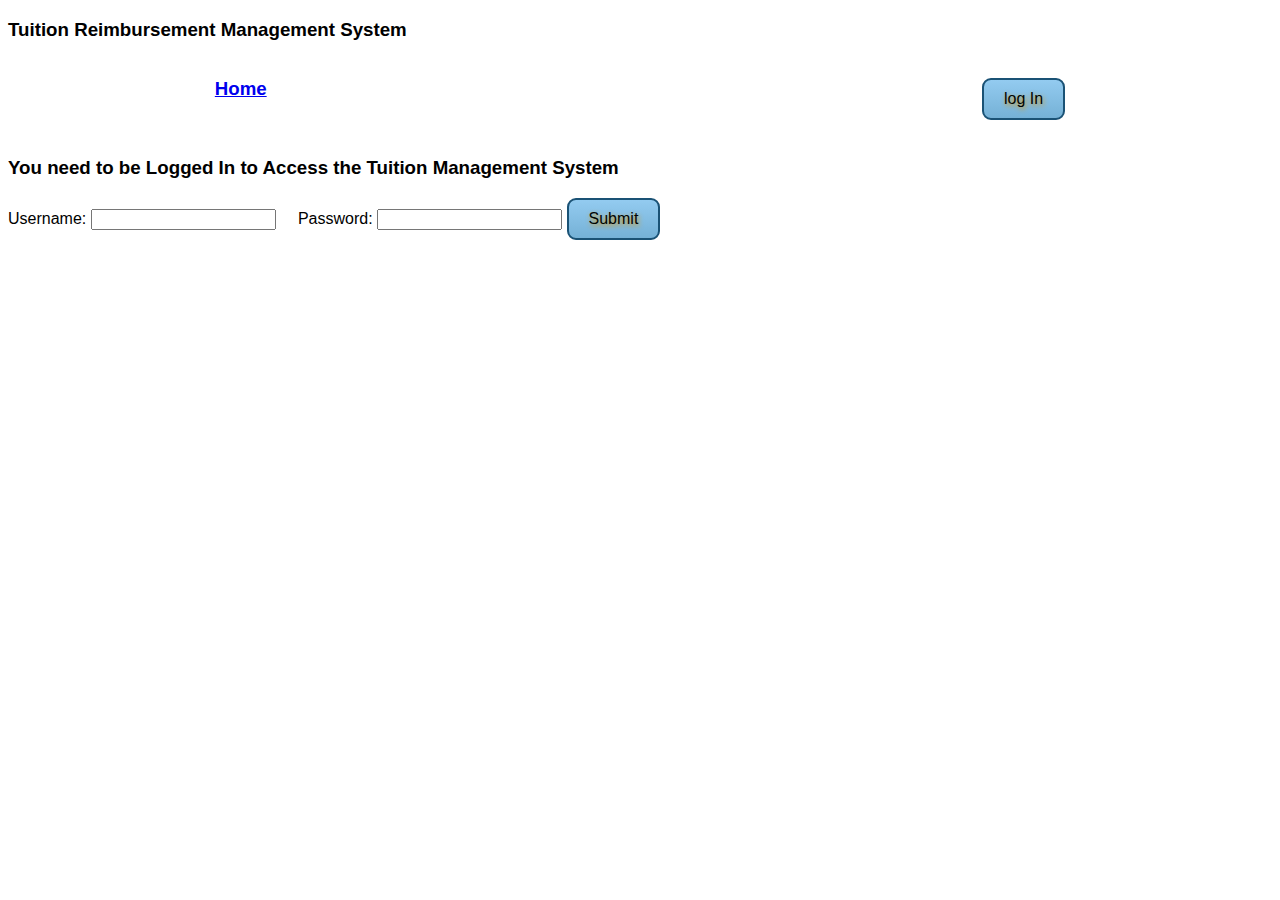
<file: trms-front/index.html>
<!doctype html>
<html lang="en">
        <head>
        <meta charset="utf-8">
    <meta name="viewport" content="width=device-width, initial-scale=1">
        <title>TRMS | Home</title>
        <link href="https://cdn.jsdelivr.net/npm/bootstrap@5.0.2/dist/css/bootstrap.min.css" rel="stylesheet" integrity="sha384-EVSTQN3/azprG1Anm3QDgpJLIm9Nao0Yz1ztcQTwFspd3yD65VohhpuuCOmLASjC" crossorigin="anonymous">
        <link rel="stylesheet" href="./css/style.css">
    
    </head>
    <body  class="p-3 mb-2 bg-secondary text-white"  >
        
        <h3 class="text-center" ><b>Tuition Reimbursement Management System</b></h3>

        <nav class="nav" id="nav">
        </nav>
        
               
        <main>
             <div class="w-50 p-3" class="border border-secondary" id="info"></div>
                 </main>
       
       
        <footer id="footer">
           
        </footer>
        <script src="./js/setup.js"></script>
        <script src="./js/home.js"></script>
        <script src="https://cdn.jsdelivr.net/npm/bootstrap@5.0.2/dist/js/bootstrap.bundle.min.js" integrity="sha384-MrcW6ZMFYlzcLA8Nl+NtUVF0sA7MsXsP1UyJoMp4YLEuNSfAP+JcXn/tWtIaxVXM" crossorigin="anonymous"></script>

    </body>
</html>
</file>
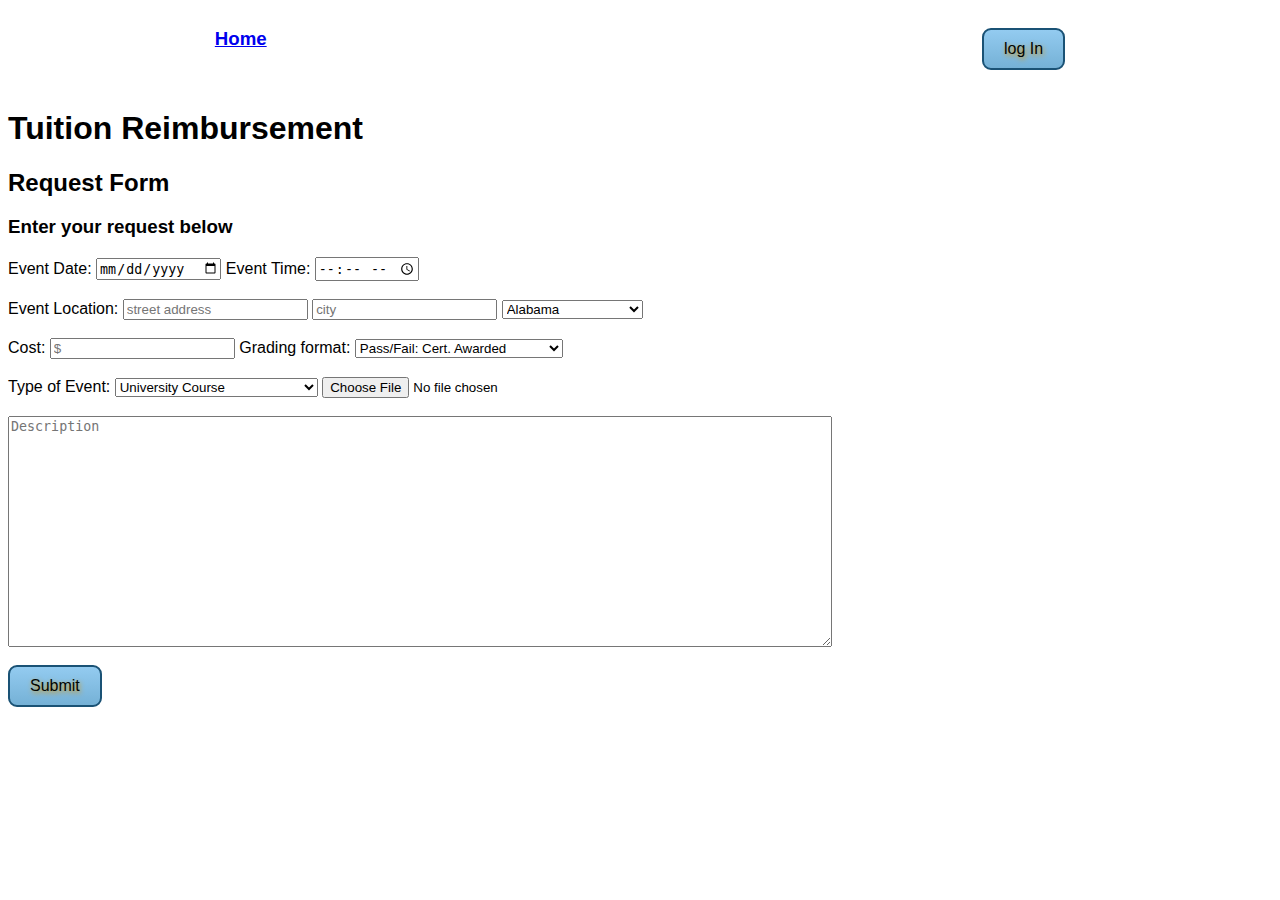
<file: trms-front/addrequest.html>
<html>
<head>
    <title>&#128181 TRMS </title>
    <link rel="stylesheet" href="./css/style.css">
</head>
<body>
    <nav id="nav">
    </nav>
    <form name="submitRequest">
    <header>
        <h1><span>Tuition Reimbursement</span></h1>
    </header>

    <h2> Request Form</h2>

    <p></p>
   
       <h3>Enter your request below</h3>
        <label for="edate">Event Date:</label>
        <input type="date" id="eventdate" name="edate">
        <label for="etime">Event Time:</label>
        <input type="time" id="etime" name="edate">
        <br>
        <br>
        <label for="location">Event Location:</label>
        <input type="text" id="street" placeholder="street address">
        <input type="text" id="city" placeholder="city">
        <select type="text" id="state" >
            <option value="AL">Alabama</option>
            <option value="AK">Alaska</option>
            <option value="AZ">Arizona</option>
            <option value="AR">Arkansas</option>
            <option value="CA">California</option>
            <option value="CO">Colorado</option>
            <option value="CT">Connecticut</option>
            <option value="DE">Delaware</option>
            <option value="DC">District Of Columbia</option>
            <option value="FL">Florida</option>
            <option value="GA">Georgia</option>
            <option value="HI">Hawaii</option>
            <option value="ID">Idaho</option>
            <option value="IL">Illinois</option>
            <option value="IN">Indiana</option>
            <option value="IA">Iowa</option>
            <option value="KS">Kansas</option>
            <option value="KY">Kentucky</option>
            <option value="LA">Louisiana</option>
            <option value="ME">Maine</option>
            <option value="MD">Maryland</option>
            <option value="MA">Massachusetts</option>
            <option value="MI">Michigan</option>
            <option value="MN">Minnesota</option>
            <option value="MS">Mississippi</option>
            <option value="MO">Missouri</option>
            <option value="MT">Montana</option>
            <option value="NE">Nebraska</option>
            <option value="NV">Nevada</option>
            <option value="NH">New Hampshire</option>
            <option value="NJ">New Jersey</option>
            <option value="NM">New Mexico</option>
            <option value="NY">New York</option>
            <option value="NC">North Carolina</option>
            <option value="ND">North Dakota</option>
            <option value="OH">Ohio</option>
            <option value="OK">Oklahoma</option>
            <option value="OR">Oregon</option>
            <option value="PA">Pennsylvania</option>
            <option value="RI">Rhode Island</option>
            <option value="SC">South Carolina</option>
            <option value="SD">South Dakota</option>
            <option value="TN">Tennessee</option>
            <option value="TX">Texas</option>
            <option value="UT">Utah</option>
            <option value="VT">Vermont</option>
            <option value="VA">Virginia</option>
            <option value="WA">Washington</option>
            <option value="WV">West Virginia</option>
            <option value="WI">Wisconsin</option>
            <option value="WY">Wyoming</option>
        </select>				
        <br>
        <br>
        <label for="cost">Cost:</label>
        <input type="number" id="cost" placeholder="$">
        <label for="gformat">Grading format:</label>
        <select id="gformat"  >
            <option value="1">Pass/Fail: Cert. Awarded</option>
            <option value="2">No Cert.:Presentation Required</option>
            <option value="3">Pending</option>//
            
        </select>
        <br>
        <br>
        <label for="rwork">Type of Event:</label>
        <select id="eventtype" name="rwork">
            <option value="1">University Course</option>
            <option value="2">Seminar</option>
            <option value="3">Certification Preparation Class</option>
            <option value="4">Certification</option>
            <option value="5">Technical Training</option>
            <option value="6">Other</option>
        </select>
       <input type="file" id="file">
        <br>
        <br>
        <textarea id="descBox" rows="15" cols="100" placeholder="Description"></textarea>
        <br>
        <br>
        <button type="button" id="submitbutton" >Submit</button>
       
    </form>
    <script src="./js/setup.js"></script>
    <script src="./js/subrequest.js"></script>


</body>
</html>
</file>
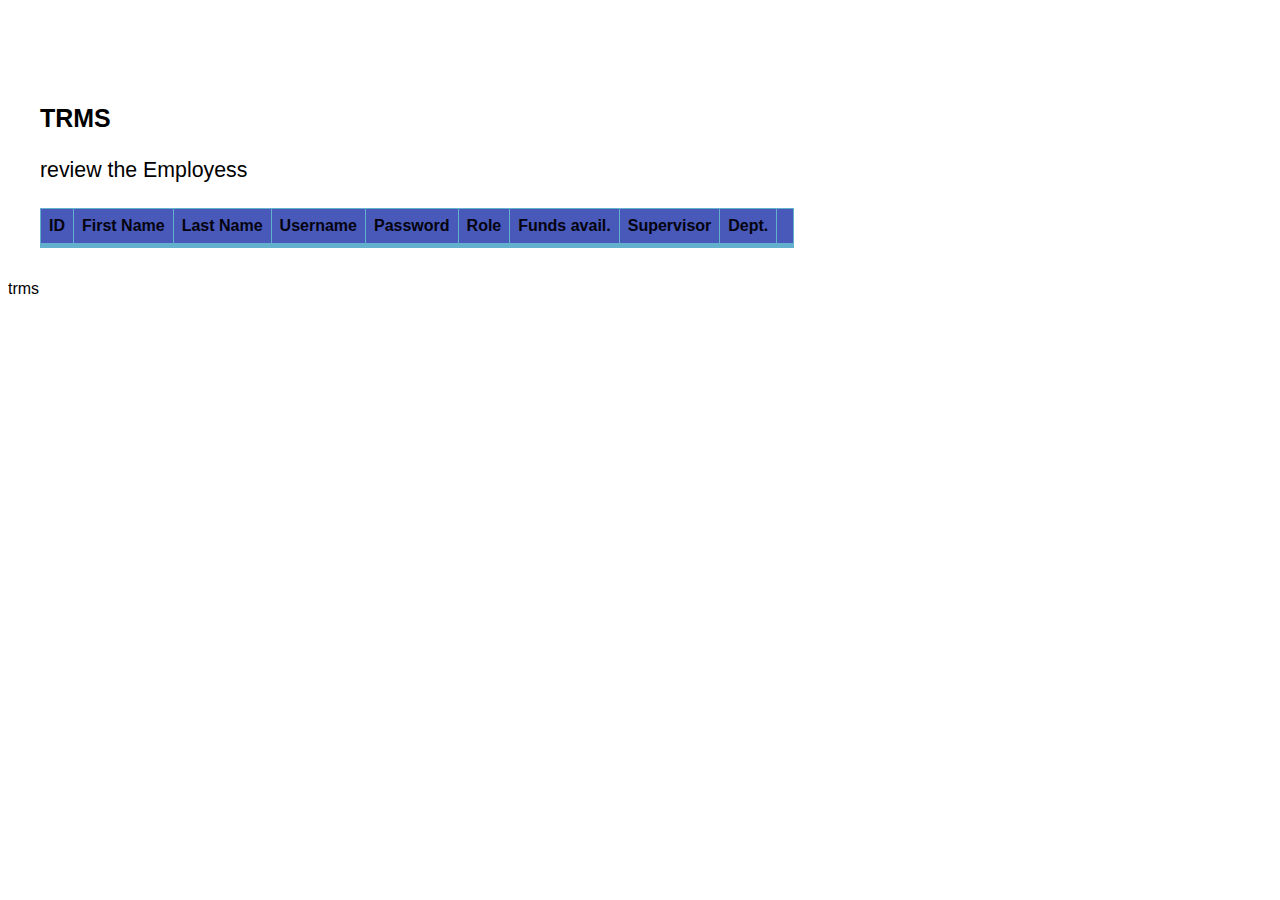
<file: trms-front/employees.html>
<html>
    <head>
        <title>Employess | TRMS</title>
        <link rel="stylesheet" href="./css/style.css">
    </head>
    <body>
        <nav id="nav">
        </nav>
        <main>
            <h3>TRMS</h3>
            review the Employess<br><br>
            
            <table id="employee">
                <tr>
                    <th>ID</th>
                    <th>First Name</th>
                    <th>Last Name</th>
                    <th>Username</th>
                    <th>Password</th>
                    <th>Role </th>
                    <th>Funds avail.</th>
                    <th>Supervisor</th>
                    <th>Dept.</th>
                    <th></th>
                </tr>
            </table>
            <!-- <script src="setup.js"></script> -->
            <script src="./js/main.js"></script>
        </main>
        <footer id="footer">
           trms
        </footer>
    </body>
</html>
</file>
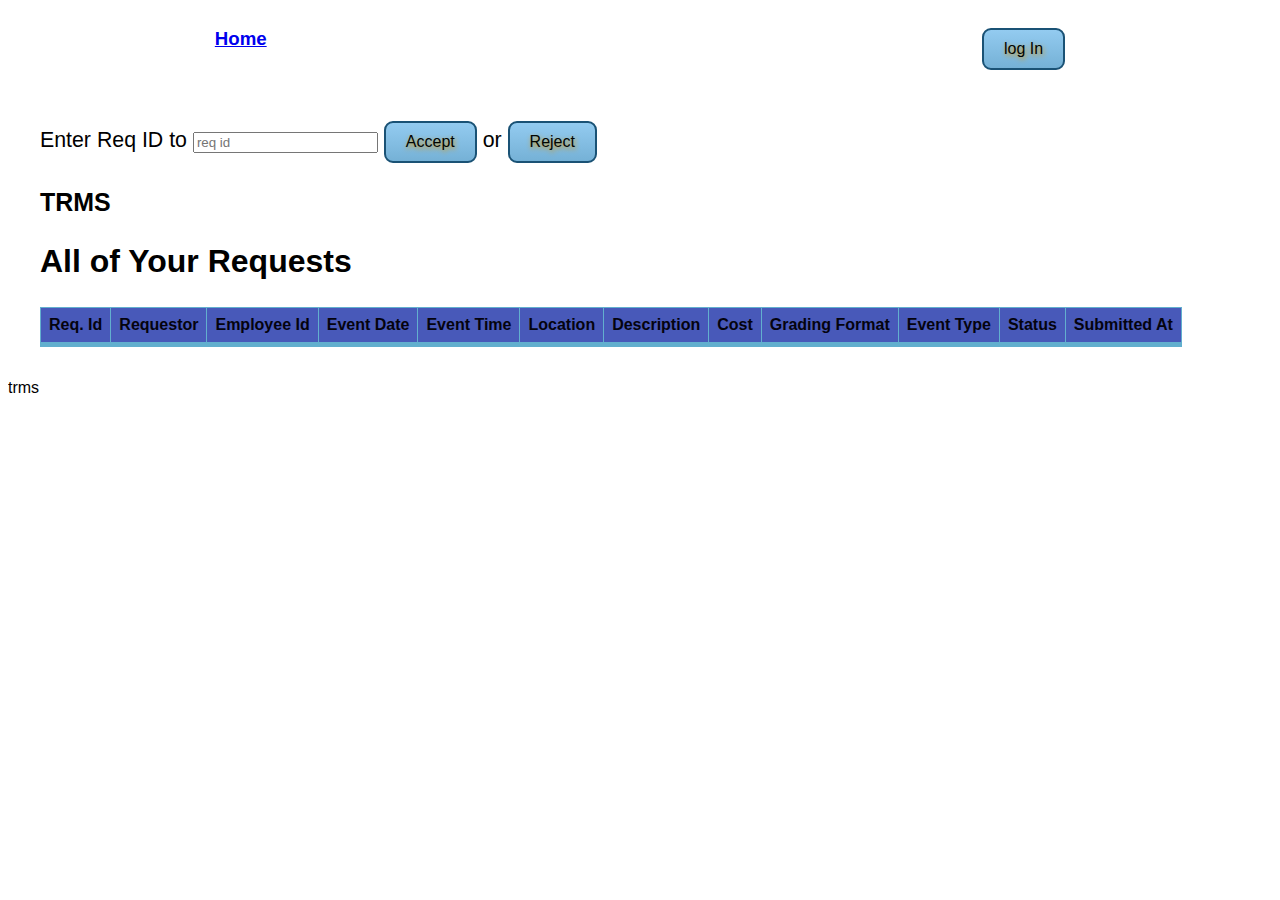
<file: trms-front/manage.html>
<html>
    <head>
        <title>&#128181 | TRMS</title>
        <link rel="stylesheet" href="./css/style.css">
    </head>
    <body>
        <nav id="nav">
        </nav>
        
        <main>
            <div>
                <label for="view">Enter Req ID to </label>
                <input type="text"placeholder="req id" id="input">
                <button id="accbutton">Accept</button>
                <label for="view">or </label>
                <button id="rejbutton">Reject</button>
     </div>

            <h3>TRMS</h3>
            
           <h2 class="viewH"> All of Your Requests</h2>

            <table id="allRequests" >
                <tr>
                    <th>Req. Id</th>
                    <th>Requestor </th>
                    <th>Employee Id</th>
                    <th>Event Date </th>
                    <th>Event Time </th>
                    <th>Location </th>
                    <th>Description</th>
                    <th>Cost</th>
                    <th>Grading Format</th>
                    <th>Event Type</th>
                    <th>Status</th>
                    <th>Submitted At</th>
                    <!-- <th> Approve/Reject</th> -->
                </tr>
            </table>
             <script src="./js/setup.js"></script>
            <script src="./js/manage.js"></script>
            
            <section id="info">

            </section>
        </main>
        <footer id="footer">
           trms
        </footer>
    </body>
</html>
</file>
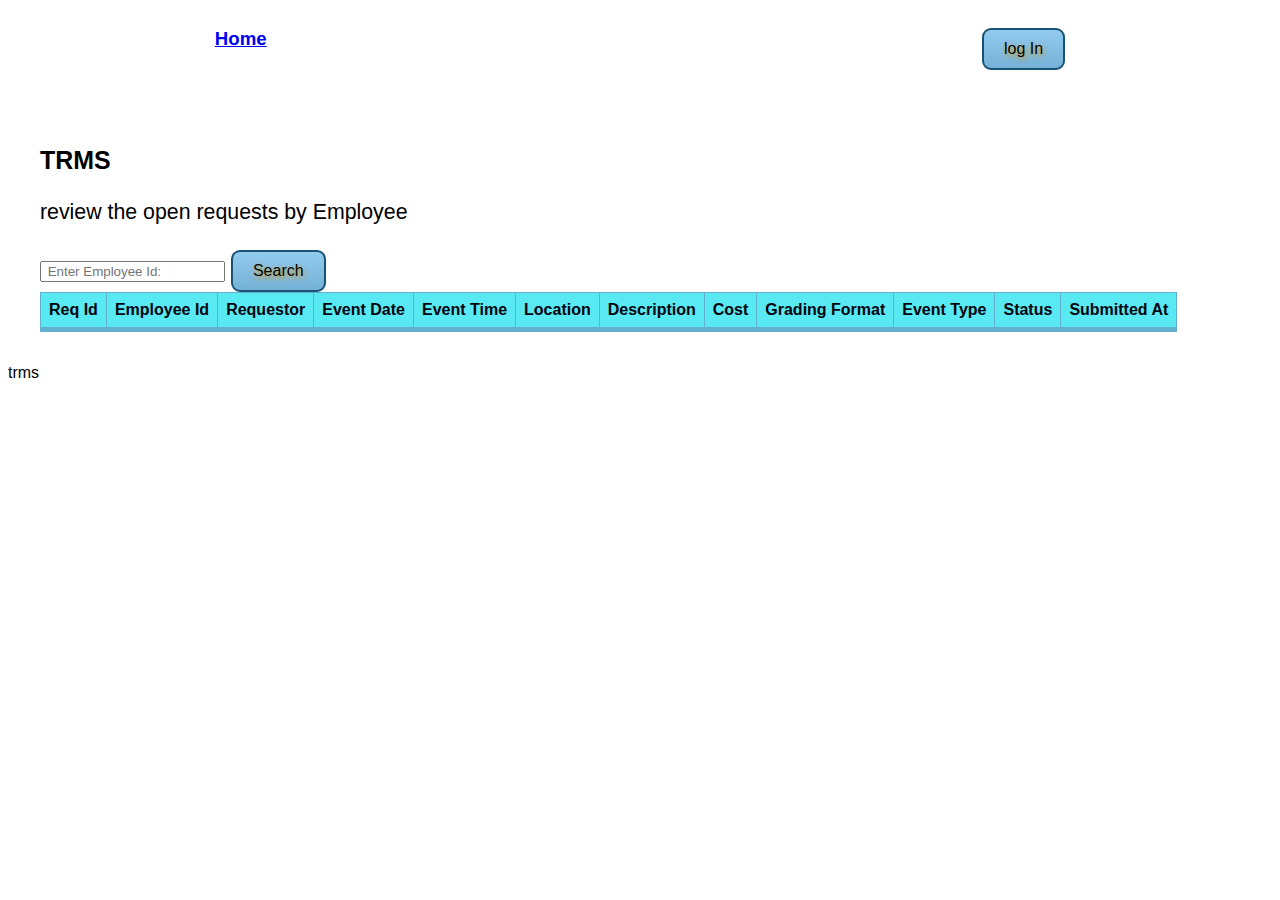
<file: trms-front/requests.html>
<html>
    <head>
        <title>Requests | TRMS</title>
        <link rel="stylesheet" href="./css/style.css">
    </head>
    <body>
        <nav id="nav">
        </nav>
        <main>
            <h3>TRMS</h3>
            review the open requests by Employee<br><br>
            <input id="dataInput" placeholder=" Enter Employee Id: "></input>
            <button class="btn" id="reqbutton">Search</button>
            <table id="allRequests" >
                <tr id="req_row"></tr>
                <tr >
                    <th>Req Id</th>
                    <th>Employee Id </th>
                    <th>Requestor</th>
                    <th>Event Date </th>
                    <th>Event Time </th>
                    <th>Location </th>
                    <th>Description</th>
                    <th>Cost</th>
                    <th>Grading Format</th>
                    <th>Event Type</th>
                    <th>Status</th>
                    <th>Submitted At</th>
                </tr>
            </table>
             <script src="./js/setup.js"></script>
            <script src="./js/requests.js"></script>
            
            <section id="info">

            </section>
        </main>
        <footer id="footer">
           trms
        </footer>
    </body>
</html>
</file>
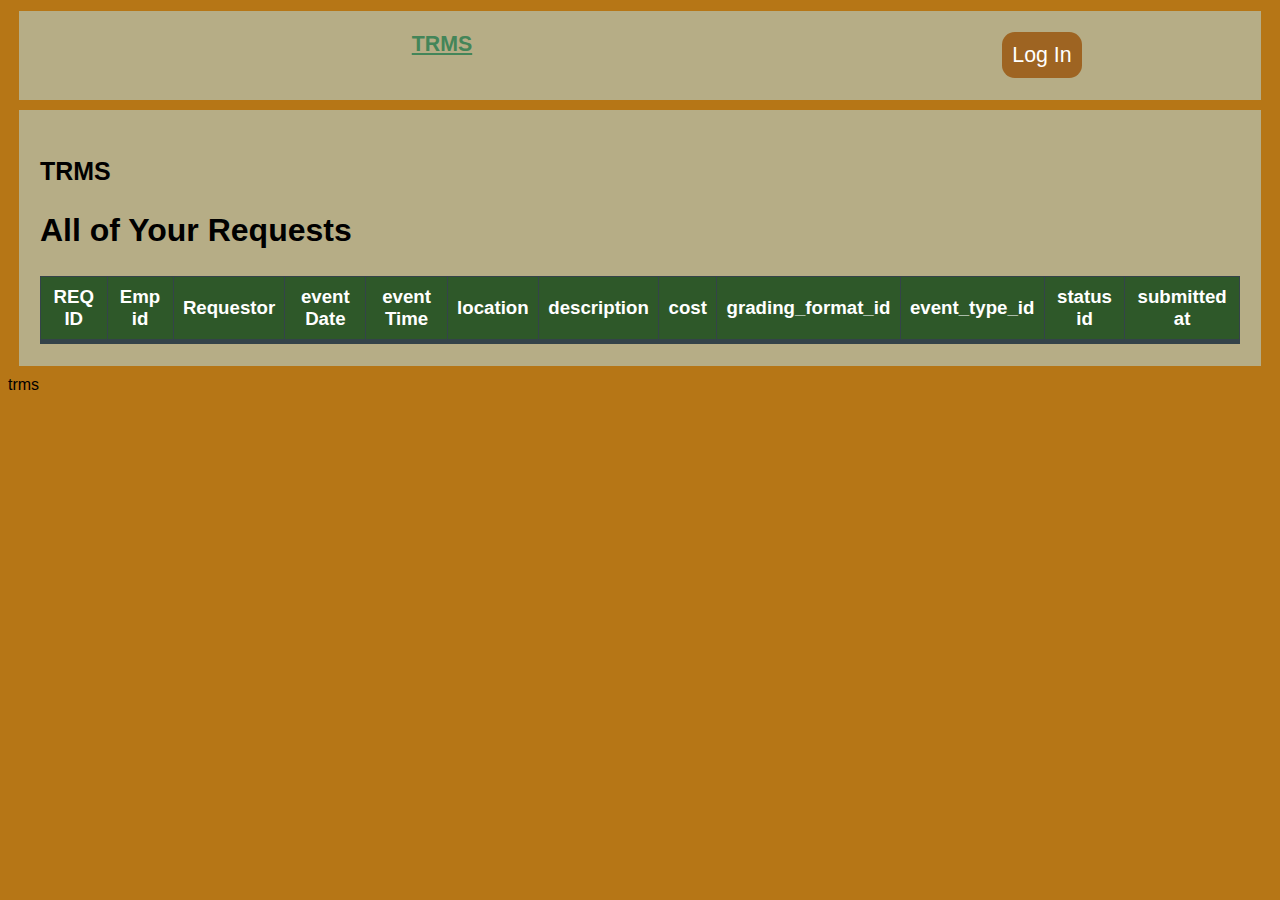
<file: trms-front/view.html>
<html>
    <head>
        <title>&#128181 | TRMS</title>
        <link rel="stylesheet" href="style.css">
    </head>
    <body>
        <nav id="nav">
        </nav>
        
        <main>
            <h3>TRMS</h3>
           <h2 class="viewH"> All of Your Requests</h2>
            <table id="allRequests" class="collapse">
                <tr>
                    <th>REQ ID</th>
                    <th>Emp id </th>
                    <th>Requestor</th>
                    <th>event Date </th>
                    <th>event Time </th>
                    <th>location </th>
                    <th>description</th>
                    <th>cost</th>
                    <th>grading_format_id</th>
                    <th>event_type_id</th>
                    <th>status id</th>
                    <th>submitted at</th>
                </tr>
            </table>
             <script src="setup.js"></script>
            <script src="view.js"></script>
            
            <section id="info">

            </section>
        </main>
        <footer id="footer">
           trms
        </footer>
    </body>
</html>
</file>
<file: trms-front/css/style.css>
body {
    font-family: "Gill Sans", sans-serif;   
}
ul {
    list-style: none;
   }

#welcome {
 background-repeat: no-repeat;
  background-position: center;
  
}

#info {
    resize: both;
    overflow: auto;
    margin: auto;
  width: 50%;
  }

nav {
    display:flex;
    justify-content: space-around;
    font-size:14pt;
}


nav, main {
    margin:.5em;
    padding: 1em;
  ;
}

main {
    font-size:16pt;
}

table,th,td {
    font-size:12pt;
    color:rgb(4, 3, 14);
    border:1px solid #62afce;
    border-collapse: collapse;
}

th,td {
    padding:.5em;
}

th {
    border-width: 1px 1px 5px 1px;
}

tr:nth-child(1) {
    background-color: #4859b9;
}

tr:nth-child(even) {
    background-color: #58e9f3;
}

.button {
    padding:.50em;
    background-color: #1e5bce;
    color:rgb(46, 35, 35);
    border-style: none;
    border-radius: 50%;
    font-family: 'Franklin Gothic Medium', 'Arial Narrow', Arial, sans-serif;
    font-size: 16pt;
}

.button:hover {
    color:#dbebdc;
    background-color: #1c6fa7;
    box-shadow: 0px 3px #51648d;
}

.navbar {
    overflow: hidden;
 
  }
  
  .navbar a {
    float: left;
    font-size: 16px;
 
    text-align: center;
    padding: 14px 16px;
    text-decoration: none;
  }
  
  button {
    background: #93cbf0;
  background-image: -webkit-linear-gradient(top, #93cbf0, #75b1d6);
  background-image: -moz-linear-gradient(top, #93cbf0, #75b1d6);
  background-image: -ms-linear-gradient(top, #93cbf0, #75b1d6);
  background-image: -o-linear-gradient(top, #93cbf0, #75b1d6);
  background-image: linear-gradient(to bottom, #93cbf0, #75b1d6);
  -webkit-border-radius: 9;
  -moz-border-radius: 9;
  border-radius: 9px;
  text-shadow: 1px 2px 5px #e09500;
  font-family: Arial;
  color: #010502;
  font-size: 16px;
  padding: 10px 20px 10px 20px;
  border: solid #1a5275 2px;
  text-decoration: none;
  }
  
  button:hover {
    background: #6c9bb8;
    background-image: -webkit-linear-gradient(top, #6c9bb8, #3498db);
    background-image: -moz-linear-gradient(top, #6c9bb8, #3498db);
    background-image: -ms-linear-gradient(top, #6c9bb8, #3498db);
    background-image: -o-linear-gradient(top, #6c9bb8, #3498db);
    background-image: linear-gradient(to bottom, #6c9bb8, #3498db);
    text-decoration: none;
  }
</file>
<file: trms-front/style.css>
body {
    font-family: 'Franklin Gothic Medium', 'Arial Narrow', Arial, sans-serif;
    background-color: #b67616;
}

nav a {
    color:#438559;
}

nav {
    display:flex;
    justify-content: space-around;
    font-size:16pt;
}

#navLeft {
    display: flex;
    justify-content: space-around;
    width:67%;
}

#navRight {
    display: flex;
    justify-content: space-around;
    width:33%;
}

nav, main {
    margin:.5em;
    padding: 1em;
    background-color:#b6ad86;
}

main {
    font-size:16pt;
}

table,th,td {
    font-size:14pt;
    color:white;
    border:1px solid #344349;
    border-collapse: collapse;
}

th,td {
    padding:.5em;
}

th {
    border-width: 1px 1px 5px 1px;
}

tr:nth-child(1) {
    background-color: #2e5829;
}

tr:nth-child(even) {
    background-color: #eb9564;
}

button {
    padding:.5em;
    background-color: #9e6422;
    color:white;
    border-style: none;
    border-radius: .60em;
    font-family: 'Franklin Gothic Medium', 'Arial Narrow', Arial, sans-serif;
    font-size: 16pt;
}

button:hover {
    color:#ccffd0;
    background-color: #879e84;
    box-shadow: 0px 3px #313f12;
}

#adopt3 {
    background-color:rgb(80, 67, 155);
}

.navbar {
    overflow: hidden;
    background-color: #333;
  }
  
  .navbar a {
    float: left;
    font-size: 16px;
    color: white;
    text-align: center;
    padding: 14px 16px;
    text-decoration: none;
  }
  
  /* .dropdown {
    float: left;
    overflow: hidden;
  }
  
  .dropdown .dropbtn {
    font-size: 16px;  
    border: none;
    outline: none;
    color: white;
    padding: 14px 16px;
    background-color: inherit;
    font-family: inherit;
    margin: 0;
  }
  
  .navbar a:hover, .dropdown:hover .dropbtn {
    background-color: red;
  }
  
  .dropdown-content {
    display: none;
    position: absolute;
    background-color: #f9f9f9;
    min-width: 160px;
    box-shadow: 0px 8px 16px 0px rgba(0,0,0,0.2);
    z-index: 1;
  }
  
  .dropdown-content a {
    float: none;
    color: black;
    padding: 12px 16px;
    text-decoration: none;
    display: block;
    text-align: left;
  }
  
  .dropdown-content a:hover {
    background-color: #ddd;
  }
  
  .dropdown:hover .dropdown-content {
    display: block;
  } */
</file>
